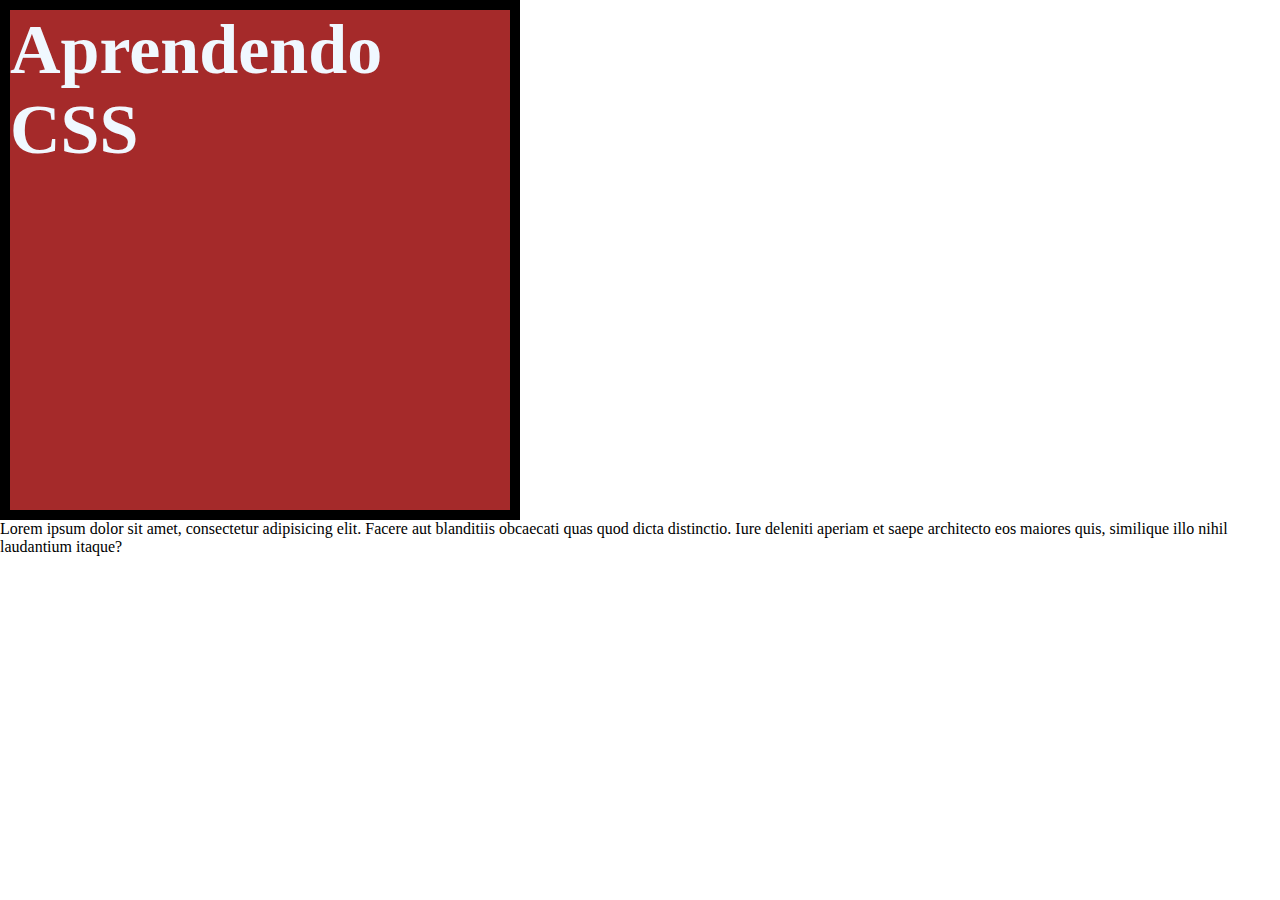
<file: index.html>
<!DOCTYPE html>
<html lang="pt-br">
<head>
    <meta charset="UTF-8">
    <meta name="viewport" content="width=h1, initial-scale=1.0">
    <title>Aprendendo CSS</title>
    <link rel="stylesheet" href="style2.css">
</head>
<body>
    <h1>Aprendendo CSS</h1>
    <p>Lorem ipsum dolor sit amet, consectetur adipisicing elit. Facere aut blanditiis obcaecati quas quod dicta distinctio. Iure deleniti aperiam et saepe architecto eos maiores quis, similique illo nihil laudantium itaque?</p>
    <h2><link rel="stylesheet" href="style2.css"></h2>
    
</body>
</html>
</file>
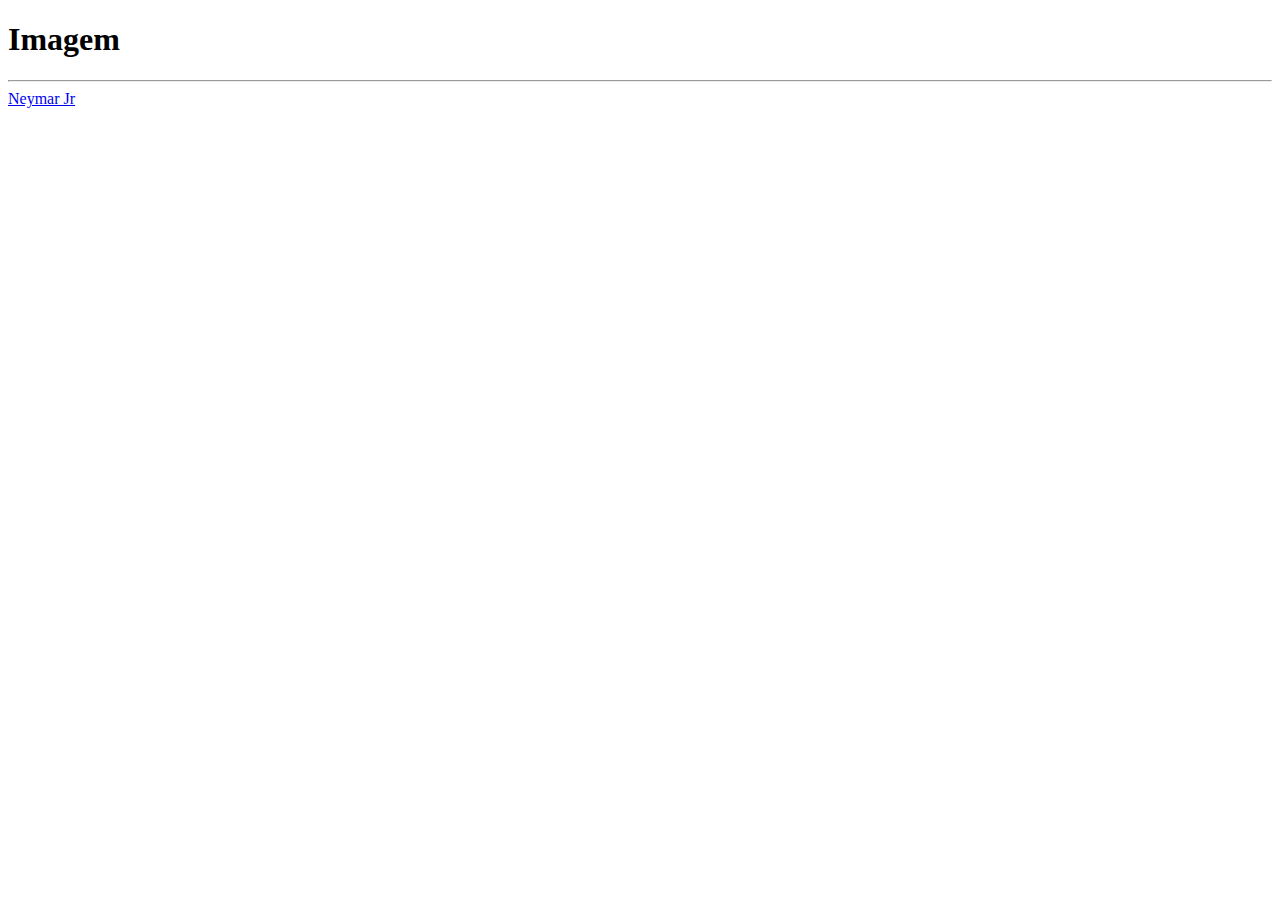
<file: excrcicio001.html>
<!DOCTYPE html>
<html lang="pt-br">
<head>
    <meta charset="UTF-8">
    <meta name="viewport" content="width=device-width, initial-scale=1.0">
    <title>Imagem</title>
</head>
<body>
    <h1>Imagem</h1>
    <hr><a href="https://www.youtube.com/watch?v=wp1ZltRNdJs">Neymar Jr</a>
    
</body>
</html>
</file>
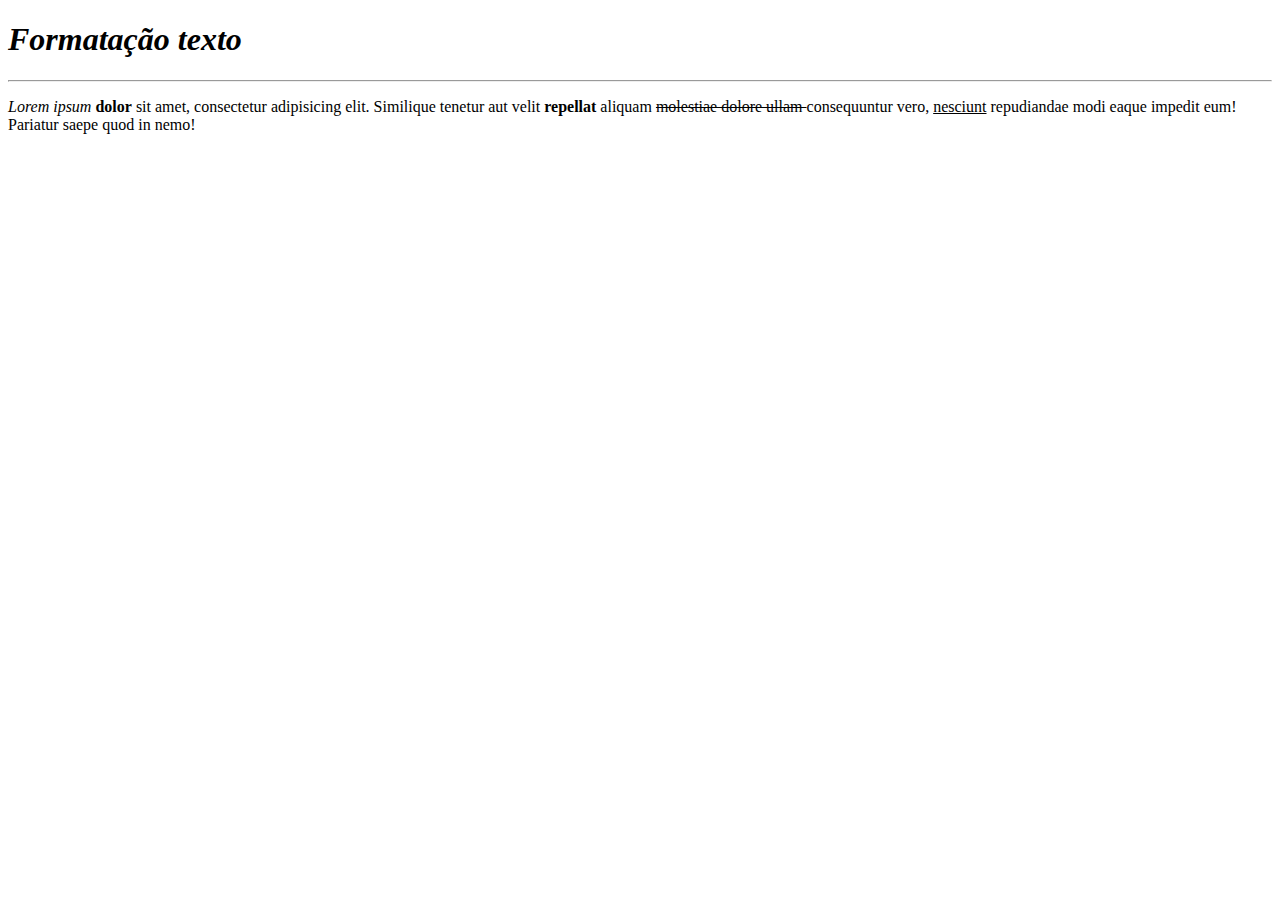
<file: formatacao-texto.html>
<!DOCTYPE html>
<html lang="pt-br">
<head>
    <meta charset="UTF-8">
    <meta name="viewport" content="width=device-width, initial-scale=1.0">
    <title>Document</title>
</head>
<body>
    <h1> <em>Formatação texto</em></h1>
    <hr>
    <p><i>Lorem ipsum</i> <b>dolor</b> sit amet, consectetur adipisicing elit. Similique tenetur aut velit <strong>repellat</strong> aliquam <del> molestiae dolore ullam </del> consequuntur vero, <u> nesciunt</u> repudiandae modi eaque impedit eum! Pariatur saepe quod in nemo!</p>
</body>
</html>
</file>
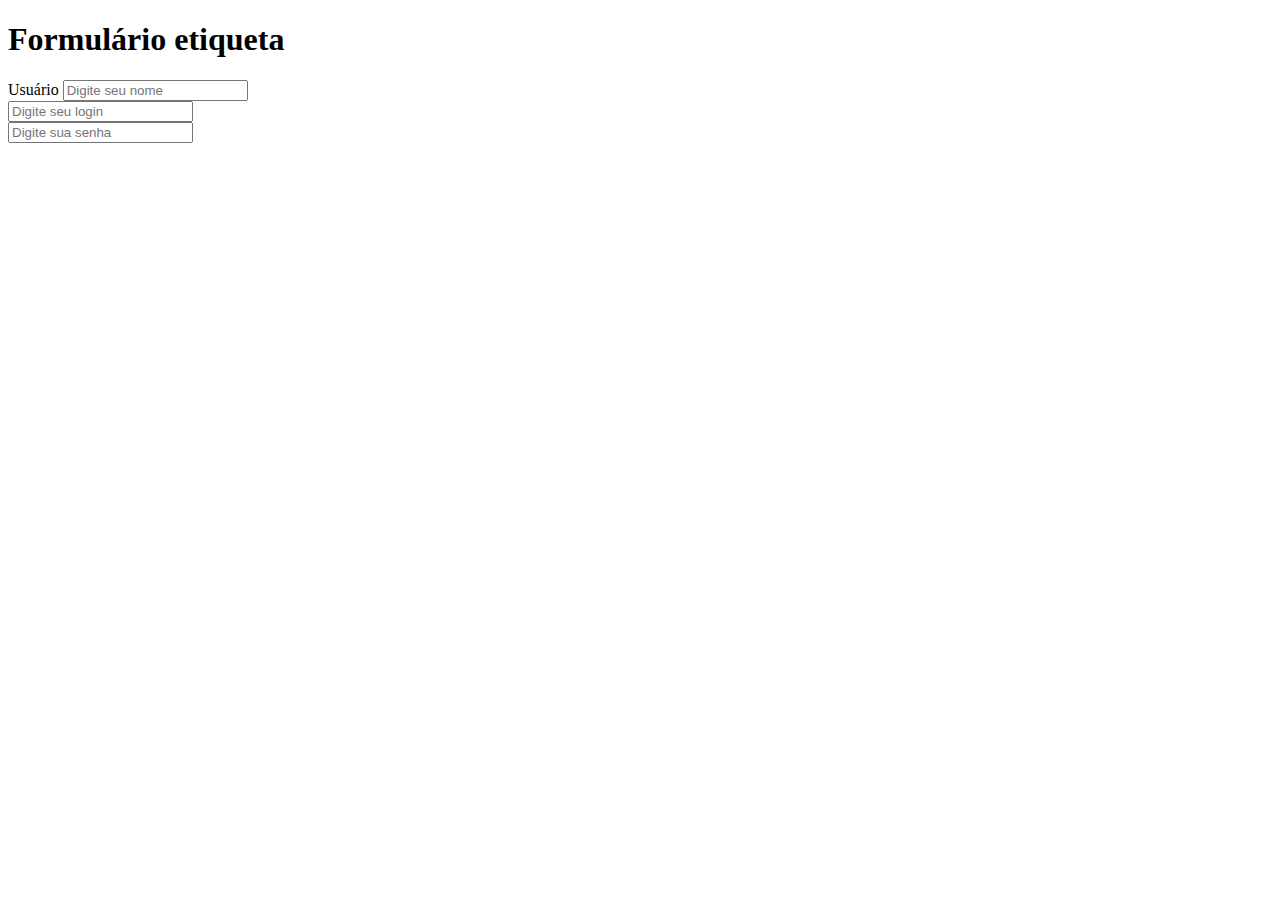
<file: Formulário-etiqueta.html>
<!DOCTYPE html>
<html lang="pt-br">
<head>
    <meta charset="UTF-8">
    <meta name="viewport" content="width=device-width, initial-scale=1.0">
    <title>Document</title>
</head>
<body>
    <h1>Formulário etiqueta</h1>
    <form>
        <label for="nome">Usuário</label>
        <input type="text" id="nome"
        placeholder="Digite seu nome"><br>
        <input type="text" placeholder="Digite seu login" ><br>
        <input type="password" placeholder="Digite sua senha"><br>
    </form>    
    
</body>
</html>
</file>
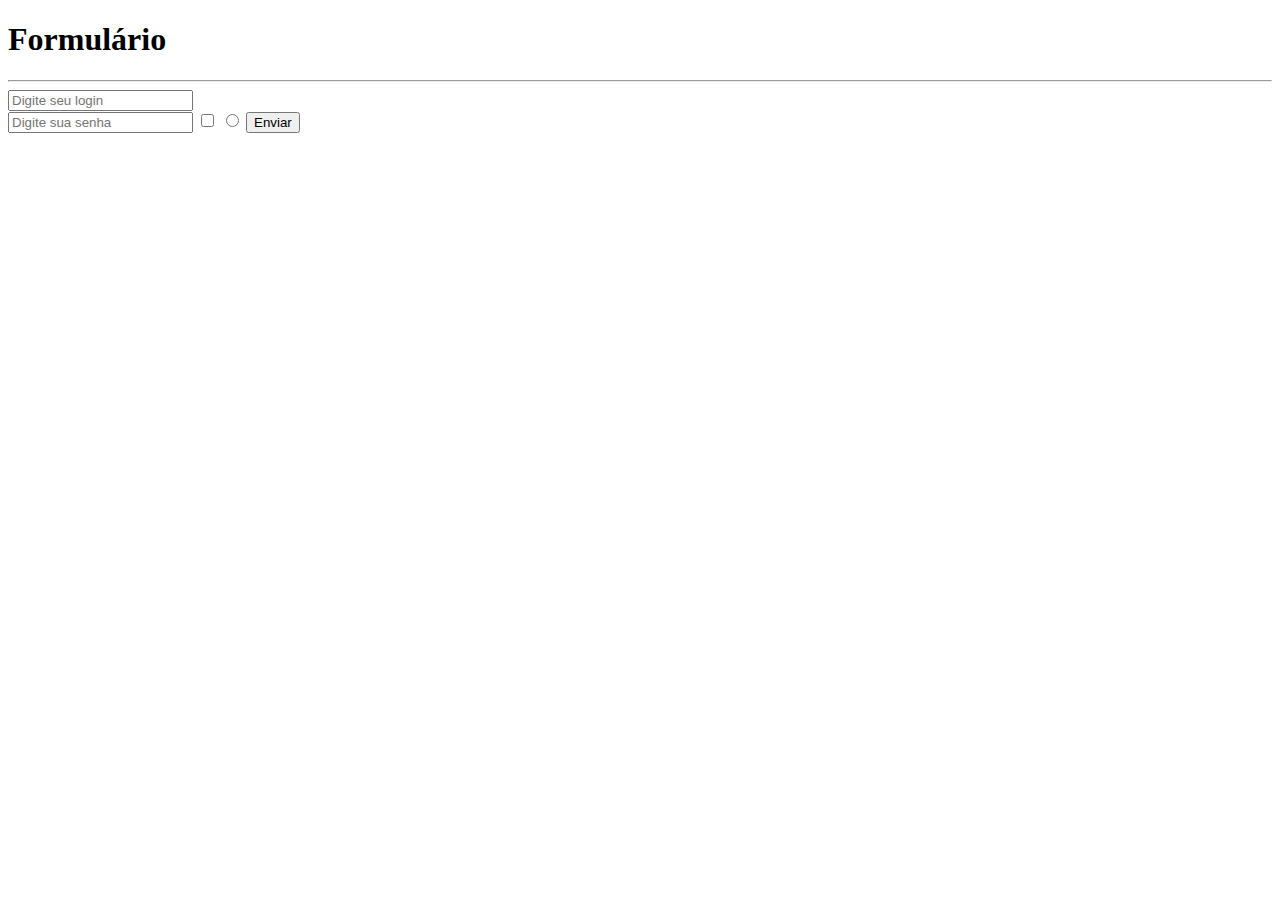
<file: formulário.html>
<!DOCTYPE html>
<html lang="pt-br">
<head>
    <meta charset="UTF-8">
    <meta name="viewport" content="width=device-width, initial-scale=1.0">
    <title>Document</title>
</head>
<body>
    <h1>Formulário</h1>
    <hr>
    <form>
        <input type="text" placeholder="Digite seu login"><br>
        <input type="password" placeholder="Digite sua senha">
        <input type="checkbox">
        <input type="radio">
        <button>Enviar</button>
    </form>    
    
</body>
</html>
</file>
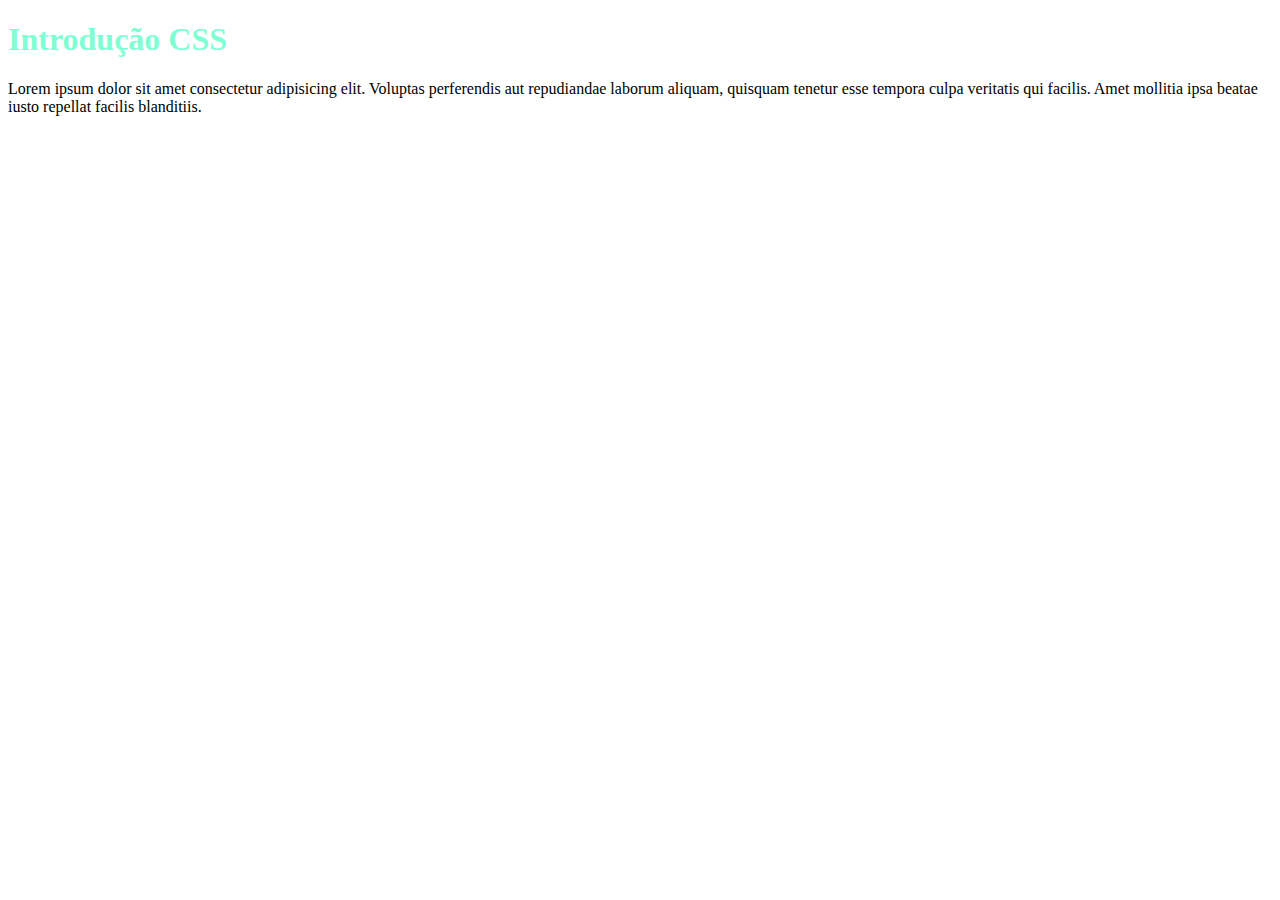
<file: introducao-css.html>
<!DOCTYPE html>
<html lang="en">
<head>
    <meta charset="UTF-8">
    <meta name="viewport" content="width=device-width, initial-scale=1.0">
    <title>Document</title>

    <style>
        p(

        )






    </style>
</head>
<body>
    <h1 style="color: aquamarine;">Introdução CSS </h1>
    <p>Lorem ipsum dolor sit amet consectetur adipisicing elit. Voluptas perferendis aut repudiandae laborum aliquam, quisquam tenetur esse tempora culpa veritatis qui facilis. Amet mollitia ipsa beatae iusto repellat facilis blanditiis.</p>
    
</body>
</html>
</file>
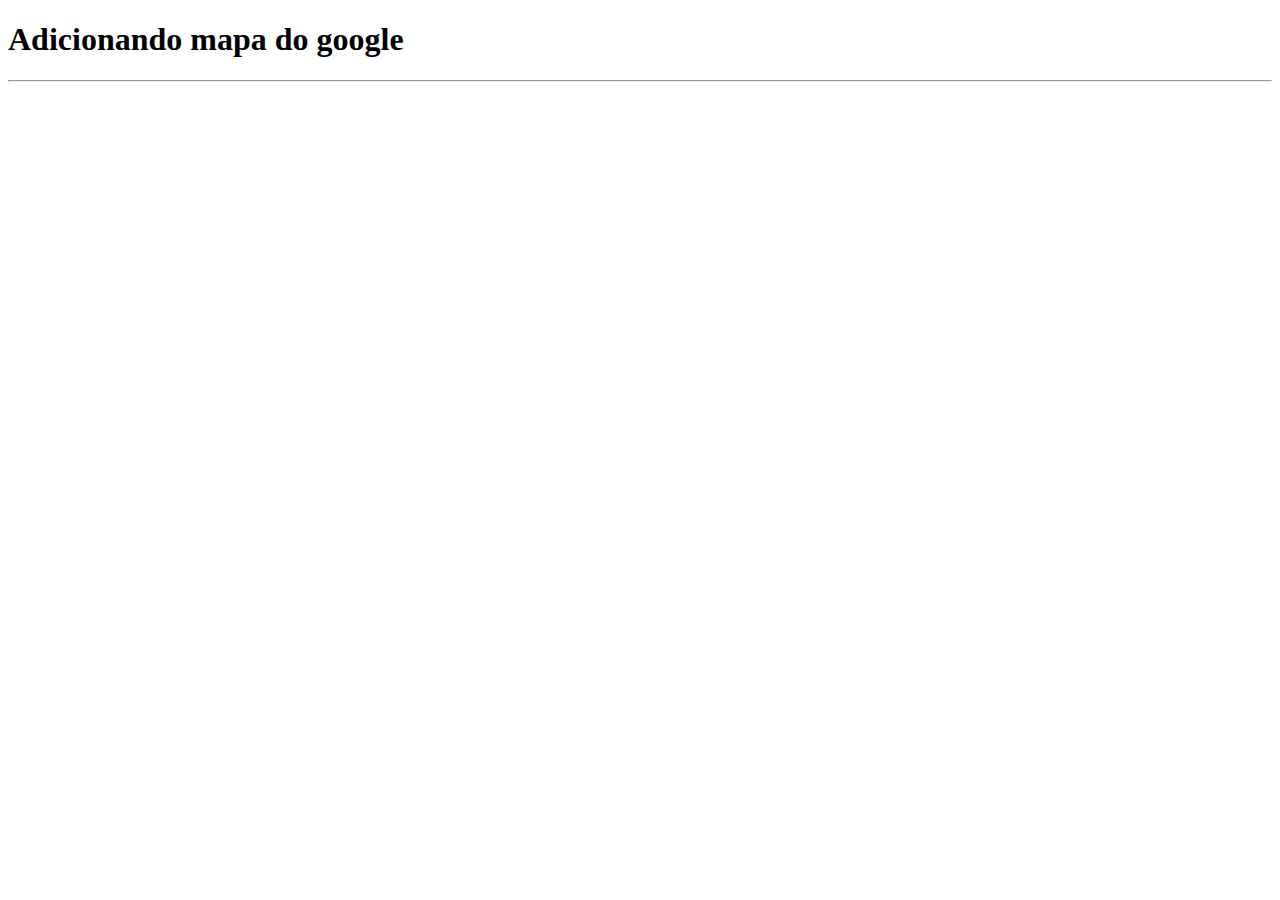
<file: mapa-google.html>
<!DOCTYPE html>
<html lang="pt-br">
<head>
    <meta charset="UTF-8">
    <meta name="viewport" content="width=, initial-scale=1.0">
    <title>Document</title>
</head>
<body>
    <h1>Adicionando mapa do google</h1>
    <hr>
    <iframe src="https://www.google.com/maps/embed?pb=!1m18!1m12!1m3!1d3658.3800350958563!2d-46.707426125423765!3d-23.518829960029656!2m3!1f0!2f0!3f0!3m2!1i1024!2i768!4f13.1!3m3!1m2!1s0x94cef86137ded653%3A0x9e5189e4b657f8e2!2sFaculdade%20Flamingo!5e0!3m2!1spt-BR!2sbr!4v1756765838210!5m2!1spt-BR!2sbr" width="600" height="450" style="border:0;" allowfullscreen="" loading="lazy" referrerpolicy="no-referrer-when-downgrade"></iframe>
</body>
</html>
</file>
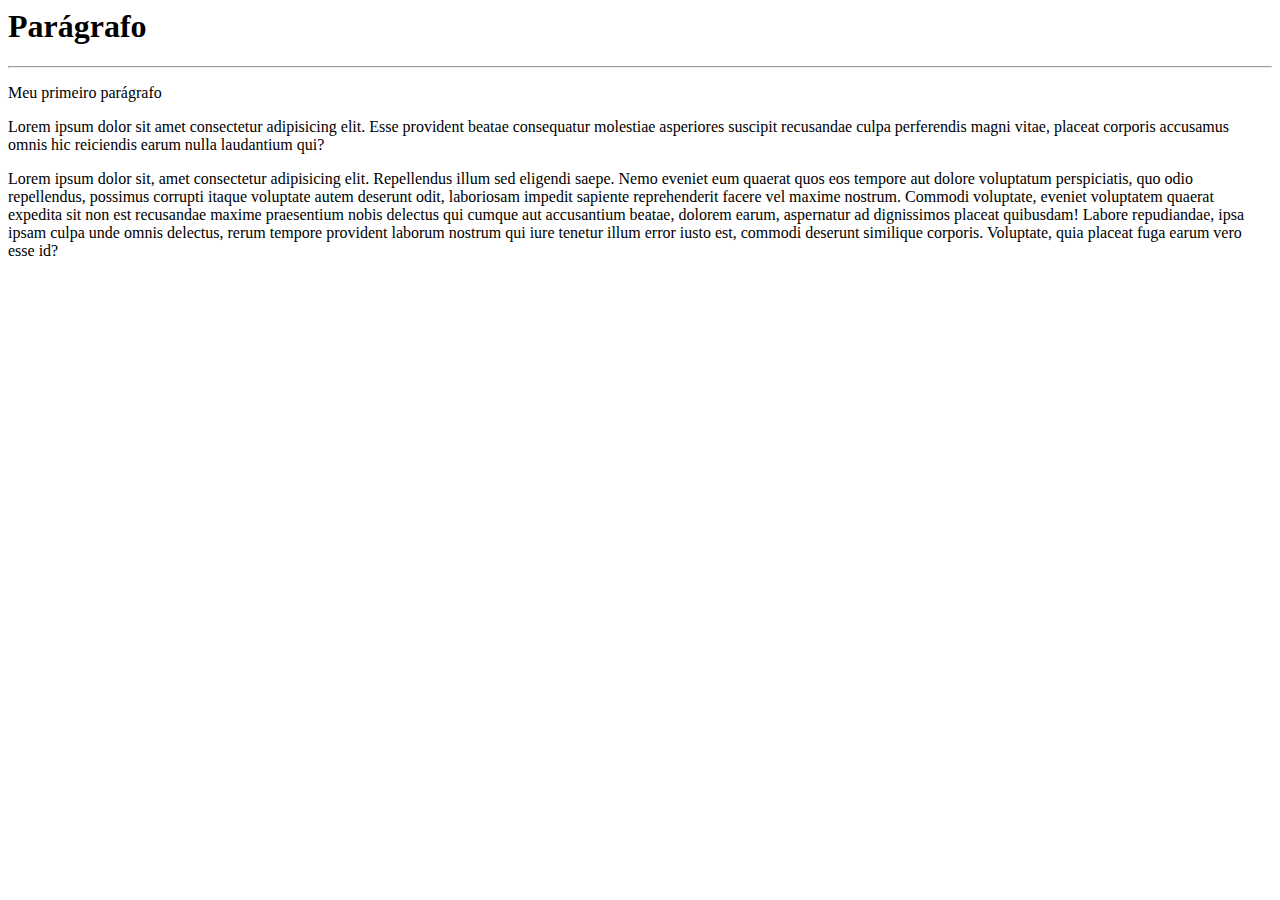
<file: paragrafo.html>
<html>
    <head>
        <title>Parágrafo</title>
        <head>
            <body>
                <h1>Parágrafo</h1>
                <hr>
                <p>Meu primeiro parágrafo</p>
                <p>Lorem ipsum dolor sit amet consectetur adipisicing elit. Esse provident beatae consequatur molestiae asperiores suscipit recusandae culpa perferendis magni vitae, placeat corporis accusamus omnis hic reiciendis earum nulla laudantium qui?</p>
                <p>Lorem ipsum dolor sit, amet consectetur adipisicing elit. Repellendus illum sed eligendi saepe. Nemo eveniet eum quaerat quos eos tempore aut dolore voluptatum perspiciatis, quo odio repellendus, possimus corrupti itaque voluptate autem deserunt odit, laboriosam impedit sapiente reprehenderit facere vel maxime nostrum. Commodi voluptate, eveniet voluptatem quaerat expedita sit non est recusandae maxime praesentium nobis delectus qui cumque aut accusantium beatae, dolorem earum, aspernatur ad dignissimos placeat quibusdam! Labore repudiandae, ipsa ipsam culpa unde omnis delectus, rerum tempore provident laborum nostrum qui iure tenetur illum error iusto est, commodi deserunt similique corporis. Voluptate, quia placeat fuga earum vero esse id?</p>
            </body>
</file>
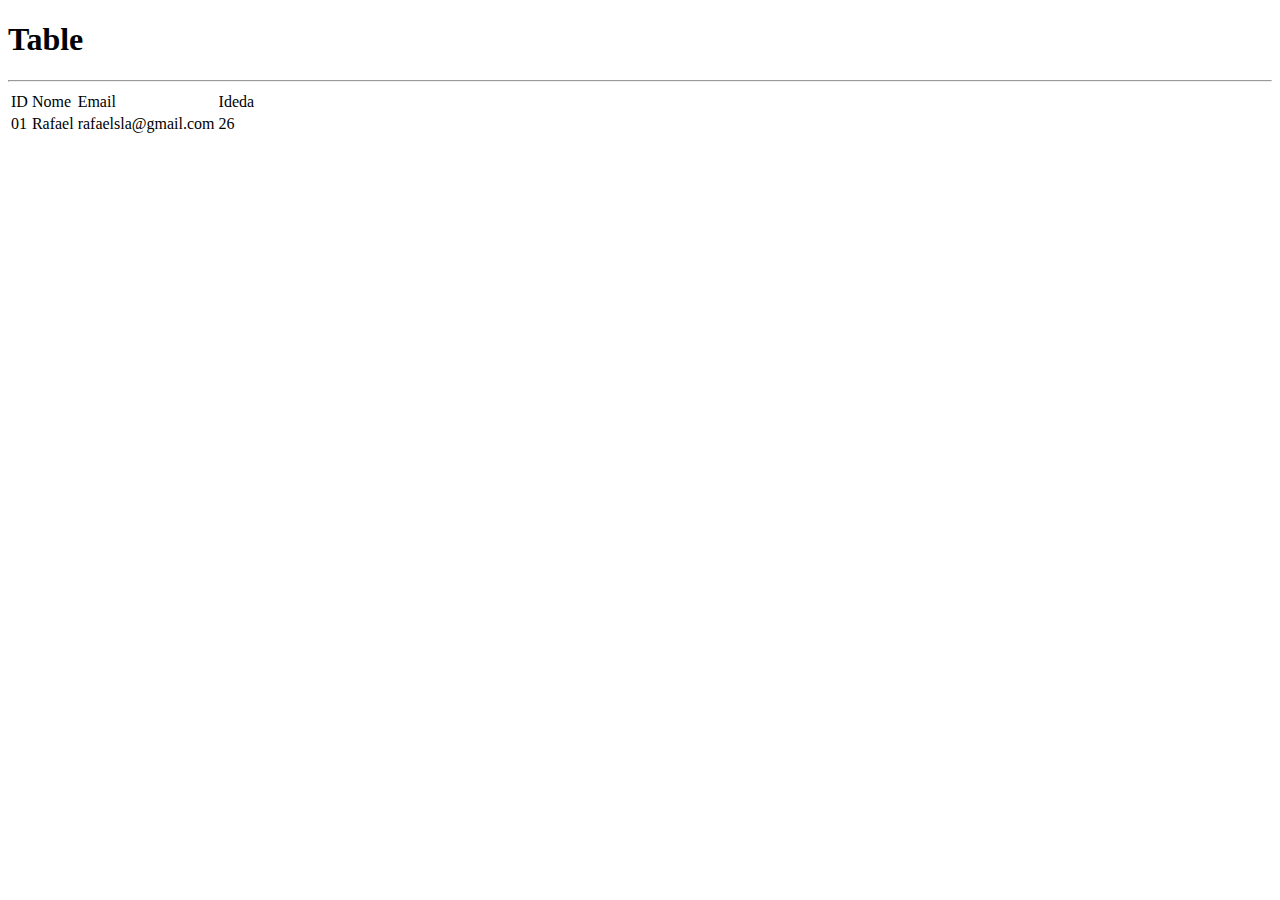
<file: Tabela.html>
<!DOCTYPE html>
<html lang="pt-br">
<head>
    <meta charset="UTF-8">
    <meta name="viewport" content="width=device-width, initial-scale=1.0">
    <title>Document</title>
</head>
<body>
    <h1>Table</h1>
    <hr>
    <table>
        <tr><!-- Linha -->
            <td>ID</td><!-- dado A -->
            <td>Nome</td><!-- daddo B -->
            <td>Email</td><!-- dado C -->
            <td>Ideda</td><!-- dado D -->
        </tr>
        <tr><!-- Linha 02 -->
            <td>01</td>
            <td>Rafael</td>
            <td>rafaelsla@gmail.com</td>
            <td>26</td>

        </tr>
    </table>
    
</body>
</html>
</file>
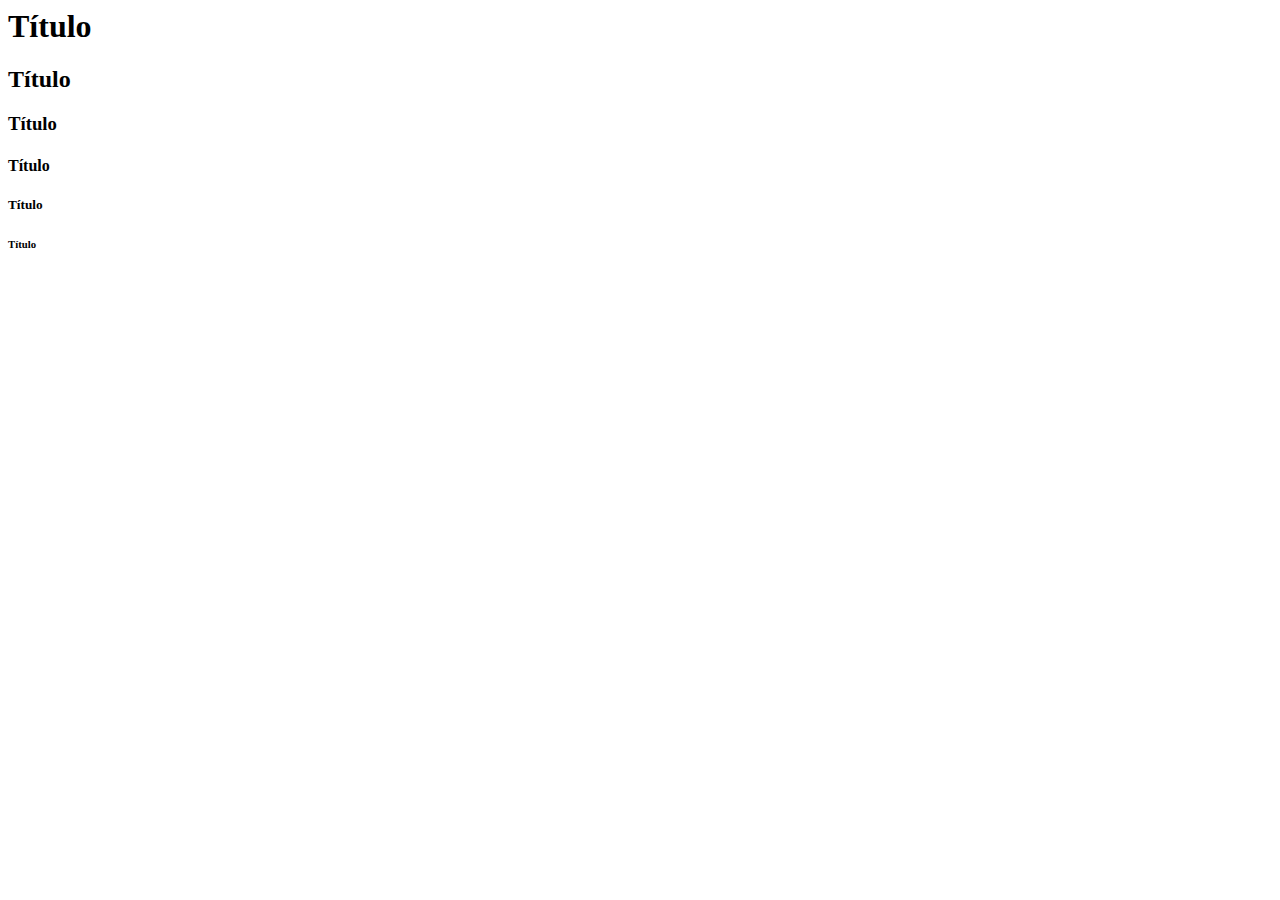
<file: titulos.html>
<html>
    <head>
        <title>Boa noite</title>
        <body>
            <h1>Título</h1>
            <h2>Título</h2>
            <h3>Título</h3>
            <h4>Título</h4>
            <h5>Título</h5>
            <h6>Título</h6>
        </body>
</file>
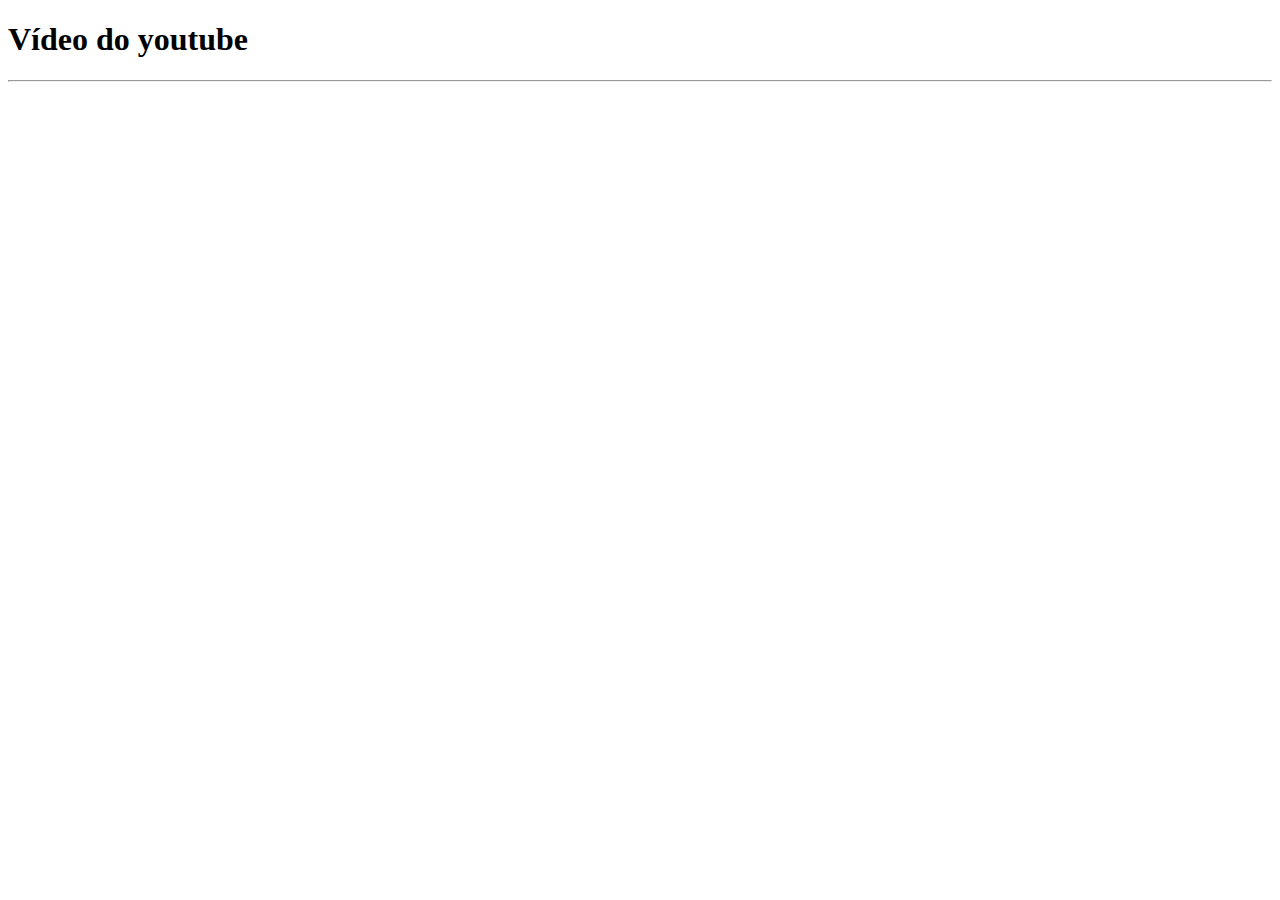
<file: video-youtube.html>
<!DOCTYPE html>
<html lang="pt-br">
<head>
    <meta charset="UTF-8">
    <meta name="viewport" content="width=device-width, initial-scale=1.0">
    <title>Document</title>
</head>
<body>
    <h1>Vídeo do youtube</h1>
    <hr>
    <iframe width="853" height="480" src="https://www.youtube.com/embed/NNYe4DTWGUk" title="Neymar Jr ● Craziest Dribbling Skills Ever ●" frameborder="0" allow="accelerometer; autoplay; clipboard-write; encrypted-media; gyroscope; picture-in-picture; web-share" referrerpolicy="strict-origin-when-cross-origin" allowfullscreen></iframe>

</body>
</html>
</file>
<file: style2.css>
*{
    margin: 0;
    padding: 0;
}


h1{
    width: 500px;
    height: 500px;
    padding: 30;
    border: black solid 10px;
    font-size: 70px;
    color: aliceblue;
    background-color: brown;
}

h2{

}

a{
    display: inline-block;
    text-decoration: none;
    background: blac;
    color: white;
    padding: 10px 30px;
}

a:houver {
    background-color: red;
}
</file>
